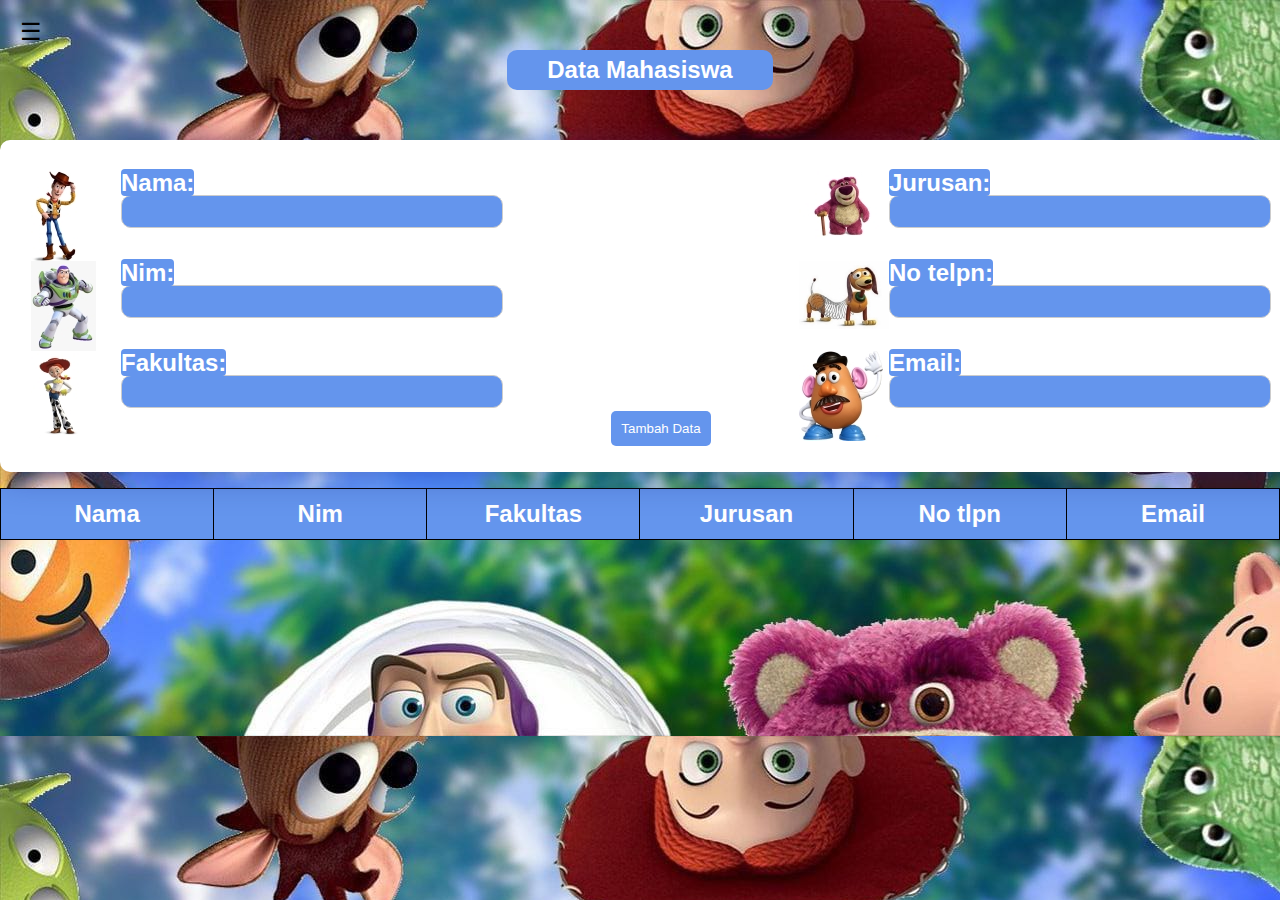
<file: index.html>
<!DOCTYPE html>
<html lang="en">
  <head>
    <meta charset="UTF-8" />
    <meta
      name="viewport"
      content="width=device-width, initial-scale=1.0"
    />
    <meta
      name="viewport"
      content="width=device-width, initial-scale=1, maximum-scale=1, user-scalable=no"
    />
    <title>Contoh Tabel HTML dengan Formulir Input</title>
  </head>
  <link
    rel="stylesheet"
    href="style.css"
  />
  <body>
    <div
      class="toggle-btn"
      onclick="toggleSidebar()"
    ></div>
    <div
      class="close-btn"
      onclick="toggleSidebar()"
    ></div>

    <div
      class="sidebar"
      id="sidebar"
    >
      <h2>AsepSaepudin</h2>
      <ul>
        <li>
          <a href="asep.html"><div class="log">Logout</div></a>
        </li>
      </ul>
    </div>
    <div class="judul">
      <h1>Data Mahasiswa</h1>
    </div>

    <div class="container cf">
      <form>
        <div class="kiri">
          <div class="satu">
            <div class="img1">
              <img
                src="topi.jpg"
                alt=""
              />
            </div>
            <div class="labnama">
              <label for="nim">Nama:</label>
              <input
                type="text"
                id="nim"
                name="nim"
                required
              />
            </div>
          </div>
          <div class="dua">
            <div class="img2">
              <img
                src="astronot.jpg"
                alt=""
              />
            </div>
            <div class="labnim">
              <label for="nama">Nim:</label
              ><input
                type="text"
                id="nama"
                name="nama"
                required
              />
            </div>
          </div>
          <div class="tiga">
            <div class="img3">
              <img
                src="cewek.jpg"
                alt=""
              />
            </div>
            <div class="labfakultas">
              <label for="Fakultas">Fakultas:</label>
              <input
                type="text"
                id="Fakultas"
                name="Fakultas"
                required
              />
            </div>
          </div>
        </div>
        <div class="kanan">
          <div class="empat">
            <div class="img4">
              <img
                src="beruang.jpg"
                alt=""
              />
            </div>
            <div class="labjurusan">
              <label for="Jurusan">Jurusan:</label>
              <input
                type="text"
                id="Jurusan"
                name="Jurusan"
                required
              />
            </div>
          </div>
          <div class="lima">
            <div class="img5">
              <img
                src="dog.jpg"
                alt=""
              />
            </div>
            <div class="labnotlpn">
              <label for="Notlpn">No telpn:</label>
              <input
                type="text"
                id="Notlpn"
                name="Notlpn"
                required
              />
            </div>
          </div>
          <div class="enam">
            <div class="img6">
              <img
                src="telor.jpg"
                alt=""
              />
            </div>
            <div class="labenam">
              <label for="Email">Email:</label>
              <input
                type="text"
                id="Email"
                name="Email"
                required
              />
            </div>
          </div>
        </div>
      </form>
      <div class="button">
        <button
          type="submit"
          onclick="addData()"
        >
          Tambah Data
        </button>
      </div>
    </div>

    <br />
    <table id="data-table">
      <thead>
        <tr>
          <th><div class="nama">Nama</div></th>
          <th><div class="nim">Nim</div></th>
          <th><div class="fakultas">Fakultas</div></th>
          <th><div class="jurusan">Jurusan</div></th>
          <th><div class="notlpn">No tlpn</div></th>
          <th><div class="email">Email</div></th>
        </tr>
      </thead>
      <tbody>
        <!-- Data akan ditambahkan secara dinamis melalui JavaScript -->
      </tbody>
    </table>
    <script
      src="script.js"
      ;
    ></script>
  </body>
</html>
</file>
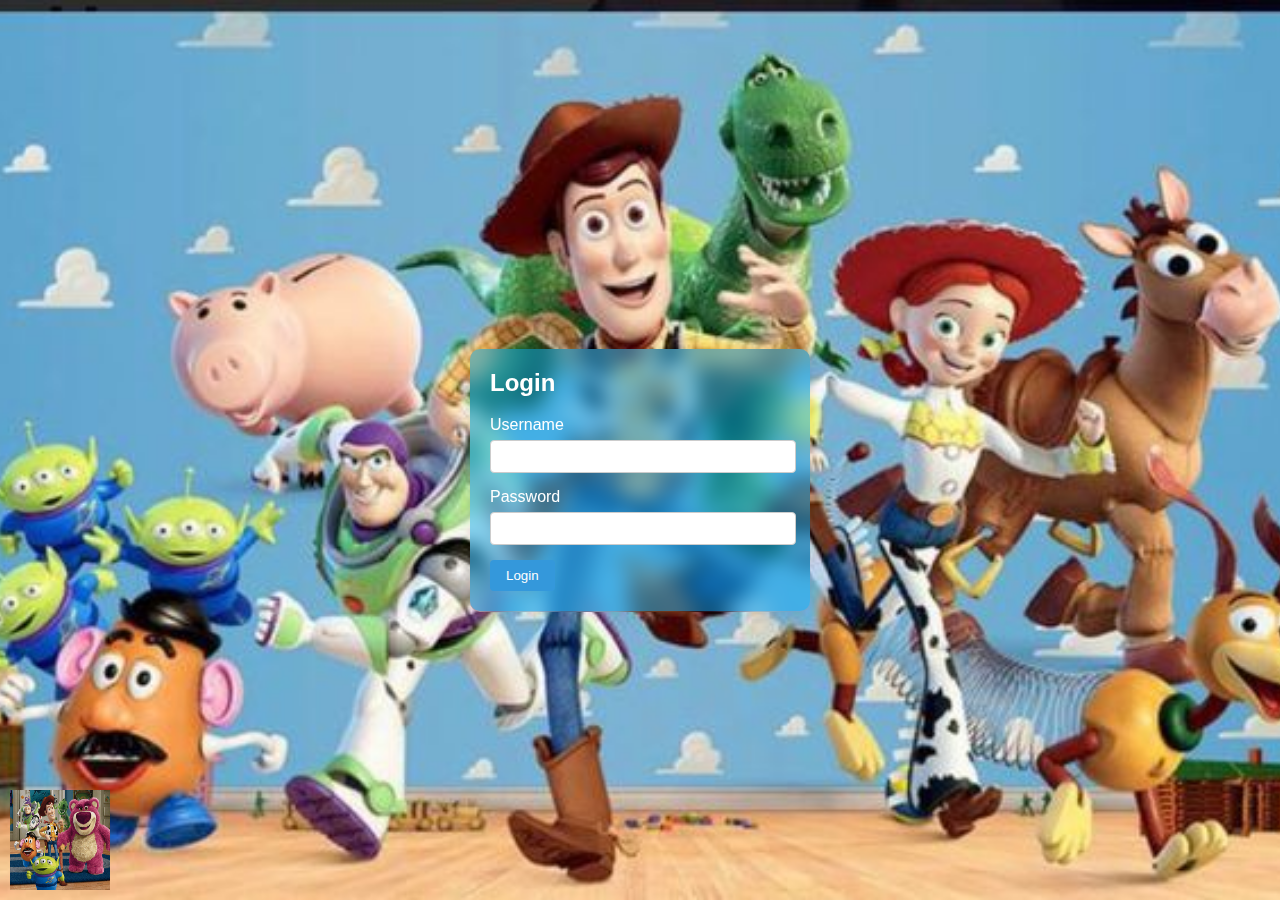
<file: asep.html>
<!DOCTYPE html>
<html lang="en">
  <head>
    <meta charset="UTF-8" />
    <meta
      name="viewport"
      content="width=device-width, initial-scale=1, maximum-scale=1, user-scalable=no"
    />
    <meta
      name="viewport"
      content="width=device-width, initial-scale=1.0"
    />
    <link
      rel="stylesheet"
      href="asep.css"
    />
    <title>form</title>
  </head>
  <body>
    <img
      class="moving-gift"
      src="gifi.gif"
      alt="Gift"
      width="100"
      height="100"
    />
    <!-- Tambahkan gambar di sudut kanan atas -->
    <div class="container">
      <h2>Login</h2>
      <form id="loginForm">
        <label for="username">Username</label>
        <input
          type="text"
          id="username"
        />

        <label for="password">Password</label>
        <input
          type="password"
          id="password"
        />

        <button
          type="button"
          onclick="login()"
        >
          Login
        </button>
      </form>
    </div>
    <script src="asep.js"></script>
  </body>
</html>
</file>
<file: style.css>
html,
body,
div,
span,
applet,
object,
iframe,
h1,
h2,
h3,
h4,
h5,
h6,
p,
blockquote,
pre,
a,
abbr,
acronym,
address,
big,
cite,
code,
del,
dfn,
em,
img,
ins,
kbd,
q,
s,
samp,
small,
strike,
strong,
sub,
sup,
tt,
var,
b,
u,
i,
center,
dl,
dt,
dd,
ol,
ul,
li,
fieldset,
form,
label,
legend,
table,
caption,
tbody,
tfoot,
thead,
tr,
th,
td,
article,
aside,
canvas,
details,
embed,
figure,
figcaption,
footer,
header,
hgroup,
menu,
nav,
output,
ruby,
section,
summary,
b time,
mark,
audio,
video {
  margin: 0;
  padding: 0;
  border: 0;
  font-size: 100%;
  font: inherit;
  vertical-align: baseline;
}
/* HTML5 display-role reset for older browsers */
article,
aside,
details,
figcaption,
figure,
footer,
header,
hgroup,
menu,
nav,
section {
  display: block;
}
body {
  line-height: 1;
}
ol,
ul {
  list-style: none;
}
blockquote,
q {
  quotes: none;
}
blockquote:before,
blockquote:after,
q:before,
q:after {
  content: '';
  content: none;
}
table {
  border-collapse: collapse;
  border-spacing: 0;
}

/* style */

body {
  background-image: url(toystory.jpeg);
  margin: 0;
  padding: 0;
  font-family: Arial, sans-serif;
  overflow-x: hidden;
}

.sidebar {
  position: fixed;
  top: 0;
  left: -500px; /* Sidebar awalnya di luar tampilan */
  width: 240px;
  height: 100%;
  background-image: url(side.jpg); /* Menggunakan gambar sebagai latar belakang */
  background-size: 100% 100%;
  backdrop-filter: blur(10px); /* Efek blur */
  transition: left 0.3s ease;
  z-index: 1; /* Atur agar sidebar selalu di lapisan terdepan */
  padding: 20px;
}
.content {
  margin-left: 0; /* Konten tidak tergeser */
  transition: margin-left 0.3s ease;
}

.toggle-btn {
  position: absolute;
  top: 20px;
  left: 20px;
  cursor: pointer;
  z-index: 2; /* Agar tombol tetap di atas sidebar */
}

.toggle-btn::before {
  content: '☰';
  font-size: 24px;
}

.close-btn {
  position: absolute;
  top: 20px;
  right: 20px;
  cursor: pointer;
  display: none; /* Tombol tutup awalnya disembunyikan */
  z-index: 2;
}

.close-btn::before {
  content: '☰';
  font-size: 24px;
}

.sidebar.active {
  left: 0; /* Sidebar terbuka saat aktif */
}

.sidebar.active + .content {
  margin-left: 280px; /* Konten tergeser saat sidebar terbuka */
}
.log {
  background-color: cornflowerblue;
  width: 100px;
  height: 20px;
  text-align: center;
  color: #ccc;
  font-weight: bold;
  padding-top: 5px;
}
.log:hover {
  background-color: rgb(0, 21, 255);
}
.judul {
  font-family: Arial, Helvetica, sans-serif;
  margin: 50px auto;
  width: 250px;
  text-align: center;
  font-size: x-large;
  font-weight: bold;
  color: white;
  background-color: cornflowerblue;
  border-radius: 10px;
  padding: 8px;
}
table {
  width: 100%;
  border-collapse: collapse;
  margin-bottom: 20px;
  background-color: cornflowerblue;
}

th,
td {
  border: 1px solid #000000;
  text-align: center;
  padding: 8px;
  color: white;
}

th {
  background-color: cornflowerblue;
}

form {
  margin-bottom: 20px;
}
.nama,
.nim,
.fakultas,
.jurusan,
.notlpn,
.email {
  width: 100px;
  font-weight: bold;
  font-family: Arial, Helvetica, sans-serif;
  font-size: x-large;
  margin: 5px auto;
  text-align: center;
  border-radius: 5px;
  color: white;
}
label {
  margin-bottom: 8px;
  color: white;
  background-color: cornflowerblue;
  font-size: x-large;
  font-family: Arial, Helvetica, sans-serif;
  font-weight: bold;
  border-radius: 4px;
}

input {
  display: block;
  width: calc(80% - 12px);
  padding: 8px;
  margin-bottom: 15px;
  border: 1px solid #ccc;
  border-radius: 10px;
  box-sizing: border-box;
  background-color: cornflowerblue;
}

button {
  padding: 10px;
  background-color: cornflowerblue;
  color: white;
  border: none;
  cursor: pointer;
  text-align: center;
  border-radius: 5px;
  backdrop-filter: blur(5px);
  transition: background-color 0.3s ease-in-out;
}
button:hover {
  background-color: rgb(0, 21, 255);
}
.button {
  text-align: center;
  width: 200px;
  margin: 250px auto 0px;
}
.container {
  padding-right: 50px;
  width: 100%;
  max-width: 100%;
  padding: 20px;
  border: 1px solid rgba(255, 255, 255, 0.2);
  border-radius: 10px;
  background-color: white;
  box-shadow: 0 8px 32px 0 rgba(31, 38, 135, 0.37);
  position: relative;
}
.kiri,
.kanan {
  box-sizing: border-box;
  padding: 10px;
}
.kiri {
  width: 40%;
  float: left;
}
.satu,
.dua,
.tiga,
.empat,
.lima,
.enam {
  width: 100%;
  display: inline-block;
}
.img1,
.img2,
.img3,
.img4,
.img5,
.img6 {
  float: left;
  width: 90px;
  height: 90px;
}
.kanan {
  width: 40%;
  float: right;
}

/* script micro clearfix untuk membersihkan float */
.cf:before,
.cf:after {
  content: ' '; /* 1 */
  display: table; /* 2 */
}

.cf:after {
  clear: both;
}

/* Gunakan media query hanya untuk layar dengan lebar maksimum 768px */
/* CSS untuk layar dengan lebar maksimum 768px */
@media only screen and (max-width: 768px) {
  body {
    background-image: url(toystory.jpeg);
    margin: 0;
    padding: 0;
    font-family: Arial, sans-serif;
    overflow-x: hidden;
  }
  .log {
    background-color: cornflowerblue;
  }
  .log:hover {
    background-color: rgb(0, 21, 255);
  }

  .sidebar {
    position: fixed;
    top: 0;
    left: -500px; /* Sidebar awalnya di luar tampilan */
    width: 240px;
    height: 100%;
    background-image: url(sidebartoy.jpg); /* Menggunakan gambar sebagai latar belakang */
    background-size: cover;
    backdrop-filter: blur(10px); /* Efek blur */
    transition: left 0.3s ease;
    z-index: 1; /* Atur agar sidebar selalu di lapisan terdepan */
    padding: 20px;
  }

  .content {
    margin-left: 0; /* Konten tidak tergeser */
    transition: margin-left 0.3s ease;
    padding: 20px;
  }

  .toggle-btn {
    position: absolute;
    top: 20px;
    left: 20px;
    cursor: pointer;
    z-index: 2; /* Agar tombol tetap di atas sidebar */
    font-size: 24px;
  }

  .close-btn {
    position: absolute;
    top: 20px;
    right: 20px;
    cursor: pointer;
    display: none; /* Tombol tutup awalnya disembunyikan */
    z-index: 2;
    font-size: 24px;
  }

  .sidebar.active {
    left: 0; /* Sidebar terbuka saat aktif */
  }

  .sidebar.active + .content {
    margin-left: 260px; /* Konten tergeser saat sidebar terbuka */
  }

  .judul {
    margin: 30px auto;
    width: 50%;
    text-align: center;
    font-size: large;
    font-weight: bold;
    color: white;
    background-color: cornflowerblue;
    border-radius: 10px;
    padding: 8px;
  }

  table {
    width: 100%;
    border-collapse: collapse;
    margin-bottom: 20px;
    background-color: cornflowerblue;
  }

  th,
  td {
    border: 1px solid #000;
    text-align: center;
    padding: 8px;
    color: white;
  }

  th {
    background-color: cornflowerblue;
  }

  form {
    margin-bottom: 20px;
  }

  /* Kode untuk input dan label */
  .nama,
  .nim,
  .fakultas,
  .jurusan,
  .notlpn,
  .email {
    width: 100%;
    font-weight: bold;
    font-size: small;
    margin: 5px auto;
    text-align: center;
    border-radius: 5px;
    color: white;
  }

  label {
    margin-bottom: 8px;
    color: white;
    background-color: cornflowerblue;
    font-size: small;
    font-weight: bold;
    border-radius: 4px;
  }

  input {
    display: block;
    width: calc(100%-12px);
    padding: 8px;
    margin-bottom: 15px;
    border: 1px solid #ccc;
    border-radius: 10px;
    box-sizing: border-box;
    background-color: cornflowerblue;
  }

  /* Kode untuk tombol */
  button {
    padding: 10px;
    background-color: cornflowerblue;
    color: white;
    border: none;
    cursor: pointer;
    text-align: center;
    border-radius: 5px;
    backdrop-filter: blur(5px);
    transition: background-color 0.3s ease-in-out;
  }

  button:hover {
    background-color: rgb(0, 21, 255);
  }

  .button {
    text-align: center;
    width: 80%;
    margin: 20px auto 0;
  }

  /* Kode untuk layout container */
  .container {
    width: 100%;
    padding: 20px;
    border: 1px solid rgba(255, 255, 255, 0.2);
    border-radius: 10px;
    background-color: white;
    box-shadow: 0 8px 32px 0 rgba(31, 38, 135, 0.37);
    position: relative;
  }

  /* Kode untuk layout kiri dan kanan */
  .kiri,
  .kanan {
    box-sizing: border-box;
    padding: 10px;
    width: 50%;
  }

  /* Kode untuk elemen tampilan */
  .satu,
  .dua,
  .tiga,
  .empat,
  .lima,
  .enam {
    width: 100%;
    display: inline-block;
  }

  .img1,
  .img2,
  .img3,
  .img4,
  .img5,
  .img6 {
    display: none;
  }

  /* Kode clearfix untuk membersihkan float */
  .cf:before,
  .cf:after {
    content: ' ';
    display: table;
  }

  .cf:after {
    clear: both;
  }
}
</file>
<file: asep.css>
/* Gaya untuk handphone atau layar dengan lebar maksimum 600px */
@media screen and (max-width: 600px) {
  body {
    height: auto;
  }
  .container {
    width: 80%;
    margin-top: 20px;
  }
  /* Sesuaikan gaya lainnya untuk responsif pada layar kecil di sini */
  h2 {
    font-size: 24px;
  }
}

body {
  background-image: url('backsidebar.jpg');
  background-size: cover;
  background-position: center;
  background-attachment: fixed; /* Tetapkan gambar latar belakang agar tetap di tempat saat menggulir */
  display: flex;
  justify-content: center;
  align-items: center;
  min-height: 100vh; /* Gunakan min-height agar background tetap rapih */
  margin: 0;
  font-family: Arial, sans-serif;
  position: relative;
}

.container {
  width: 300px;
  background-color: rgba(0, 174, 255, 0.44);
  padding: 20px;
  border-radius: 10px;
  backdrop-filter: blur(10px);
  box-shadow: 0px 0px 20px rgba(0, 0, 0, 0.1);
  margin-top: 60px;
  position: relative; /* Tambahkan posisi relative pada container */
}

h2 {
  margin-top: 0;
  color: white;
}

label {
  display: block;
  margin-bottom: 6px;
  color: white;
}

input {
  width: calc(100% - 12px);
  padding: 8px;
  margin-bottom: 15px;
  border: 1px solid #ccc;
  border-radius: 4px;
}

button {
  padding: 8px 16px;
  border: none;
  border-radius: 4px;
  background-color: #3498db;
  color: #fff;
  cursor: pointer;
}

button:hover {
  background-color: #2980b9;
}

/* Gaya untuk gambar gift */
.moving-gift {
  position: absolute;
  bottom: 10px;
  left: 10px;
  animation: floatGift 5s ease-in-out infinite;
}

@keyframes floatGift {
  0% {
    transform: translate(0, 0);
  }
  50% {
    transform: translate(0, 5px);
  }
  100% {
    transform: translate(0, 0);
  }
}
</file>
